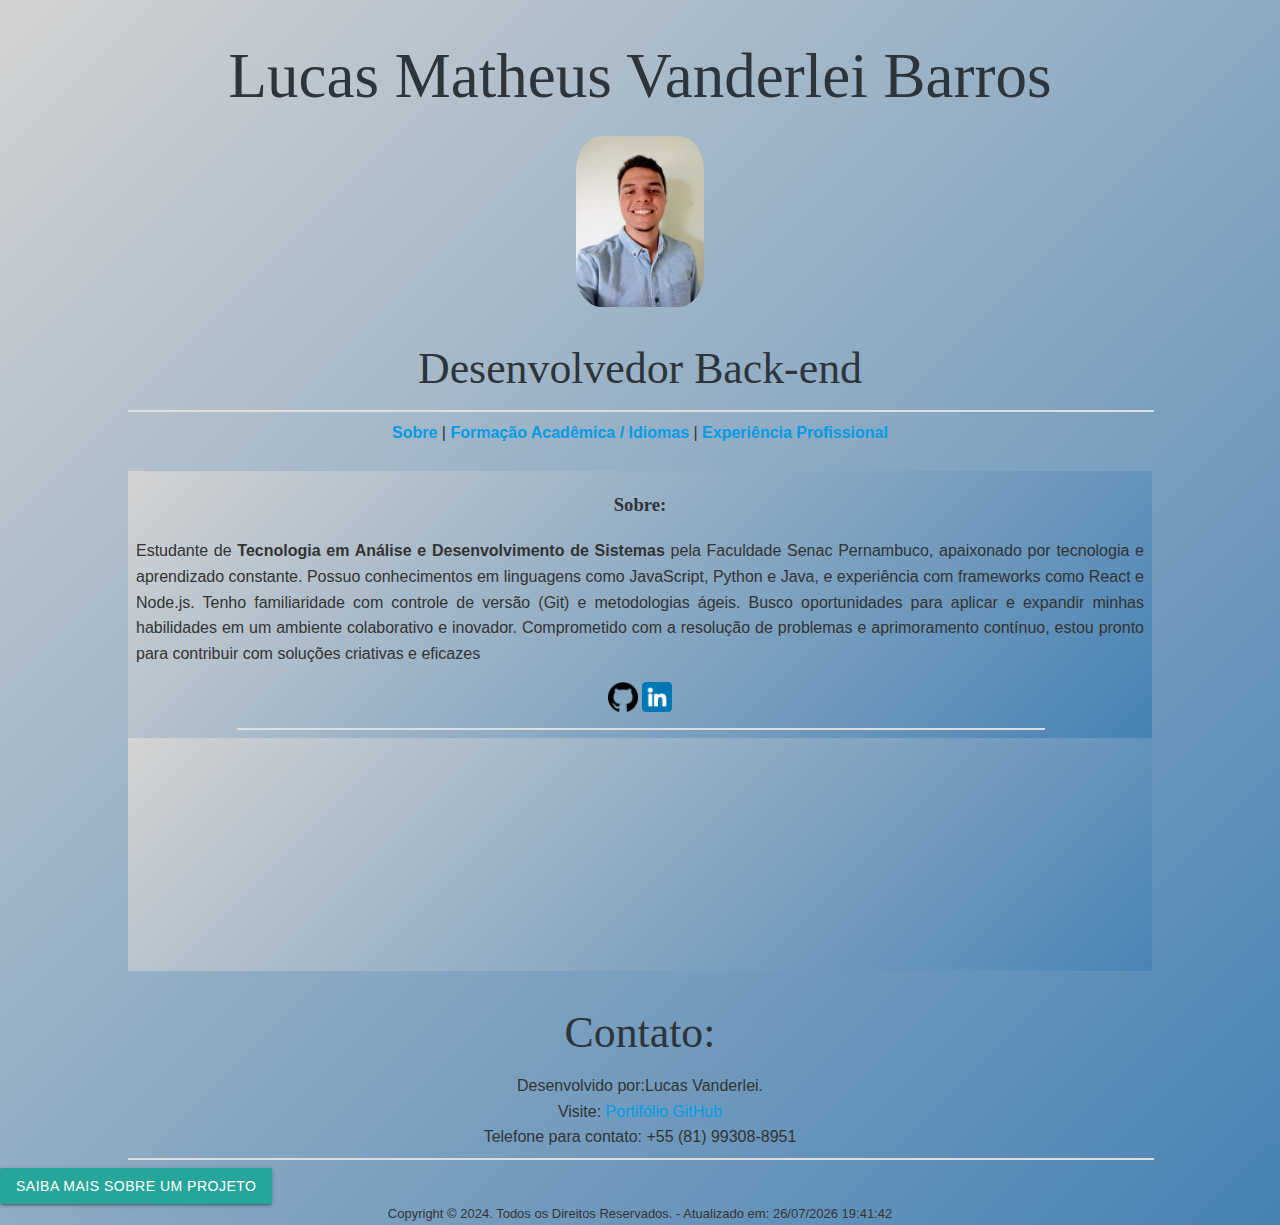
<file: index.html>
<!DOCTYPE html>
<html lang="pt-br">
  <head>
    <meta charset="UTF-8" />
    <meta name="viewport" content="width=device-width, initial-scale=1.0" />
    <title>Lucas Vanderlei</title>
  
    <link rel="stylesheet" href="curriculo.css">
    <script src="script.js" defer></script>
    <link rel="stylesheet" href="https://cdnjs.cloudflare.com/ajax/libs/materialize/1.0.0/css/materialize.min.css">
    <script src="https://cdnjs.cloudflare.com/ajax/libs/materialize/1.0.0/js/materialize.min.js"></script>
</head>
  <body>
    <!--Exercício de criação de currículo-->
    <div id="homepage">
      <h1>Lucas Matheus Vanderlei Barros</h1>
      <img
        id="perfil"
        src="eu.jpg"
        alt="Foto de Lucas Vanderlei"
        width="10%"
        height="10%"
      />
      <h3>Desenvolvedor Back-end</h3>
      <hr />
    </div>
 

<div id="menu">
    <a href="curriculoSobre.html" target="main"><b>Sobre</b></a> | <a href="curriculoFormacao.html"  target="main"><b>Formação Acadêmica / Idiomas</b></a> | <a href="curriculoExperiencia.html" target="main"><b>Experiência Profissional</b></a><br><br>       
</div>
<iframe src="curriculoSobre.html" frameborder="0" name="main"></iframe>   


<div id="contato">
    <h3>Contato:</h3>
         Desenvolvido por:Lucas Vanderlei. <br>
        Visite: <a href=“https://github.com/lucasvanderleim”> Portifólio GitHub</a><br>
        Telefone para contato: +55 (81) 99308-8951
      
           
</div>
<hr>
<!-- Botão para abrir o modal -->
<div class="text-center my-4">
  <button type="button" class="btn btn-primary" data-bs-toggle="modal" data-bs-target="#exampleModal">
      Saiba mais sobre um projeto
  </button>
</div>

<!-- Modal -->
<div class="modal fade" id="exampleModal" tabindex="-1" aria-labelledby="exampleModalLabel" aria-hidden="true">
  <div class="modal-dialog modal-lg">
      <div class="modal-content">
          <div class="modal-header">
              <h5 class="modal-title" id="exampleModalLabel">Projeto: Sistema de Gerenciamento de Tarefas</h5>
              <button type="button" class="btn-close" data-bs-dismiss="modal" aria-label="Close"></button>
          </div>
          <div class="modal-body">
              <h6>Descrição:</h6>
              <p>Um sistema web para gerenciamento de tarefas, permitindo que os usuários criem, editem e excluam tarefas.</p>

              <h6>Tecnologias Usadas:</h6>
              <ul>
                  <li>JavaScript</li>
                  <li>Node.js</li>
                  <li>Express.js</li>
                  <li>MongoDB</li>
                  <li>Bootstrap</li>
              </ul>

              <h6>Link para o Projeto:</h6>
              <a href="https://github.com/lucasvanderleim" target="_blank">Veja no GitHub</a>
          </div>
          <div class="modal-footer">
              <button type="button" class="btn btn-secondary" data-bs-dismiss="modal">Fechar</button>
          </div>
      </div>
  </div>
</div>


<footer>
    <span>Copyright © 2024. Todos os Direitos Reservados.</span>
</footer>
</body>

</html>
   

    



  </body>
</html>
</file>
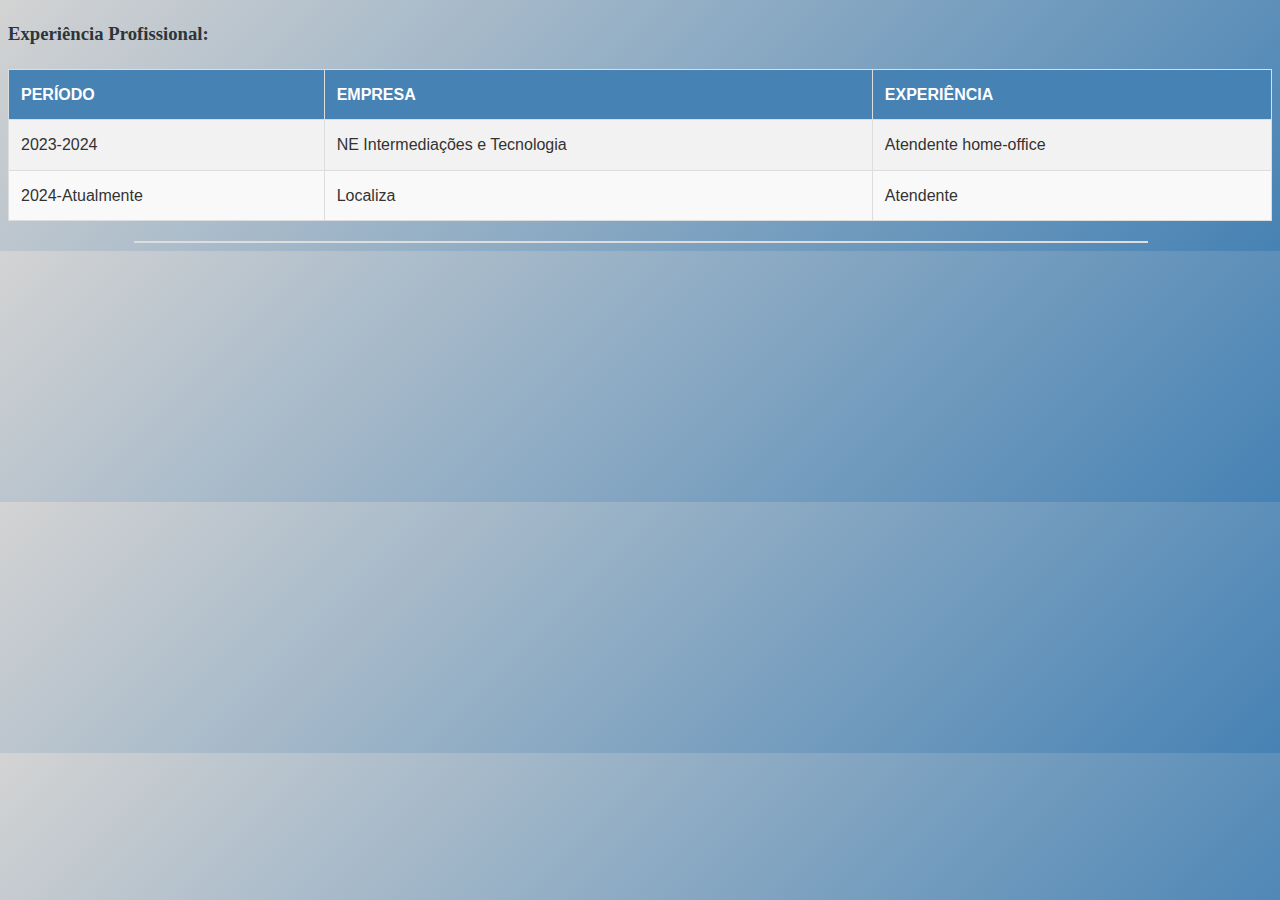
<file: curriculoExperiencia.html>
<!DOCTYPE html>
<html lang="pt-br">

<head>
    <meta charset="UTF-8">
    <meta name="viewport" content="width=device-width, initial-scale=1.0">
    <link rel="stylesheet" href="curriculo.css">
    <title>Experiência Profissional</title>
</head>

<body>
    <div id="experiencia">
        <h3>Experiência Profissional:</h3>
        <table>
            <tr>
                <th>Período</th>
                <th>Empresa</th>
                <th>Experiência</th>
            </tr>
            <tr>
                <td>2023-2024</td>
                <td>NE Intermediações e Tecnologia</td>
                <td>Atendente home-office</td>
            </tr>
        
            <tr>
                <td>2024-Atualmente</td>
                <td>Localiza</td>
                <td>Atendente</td>
            </tr>
        </table>
    </div>
    <hr>
</body>

</html>
</file>
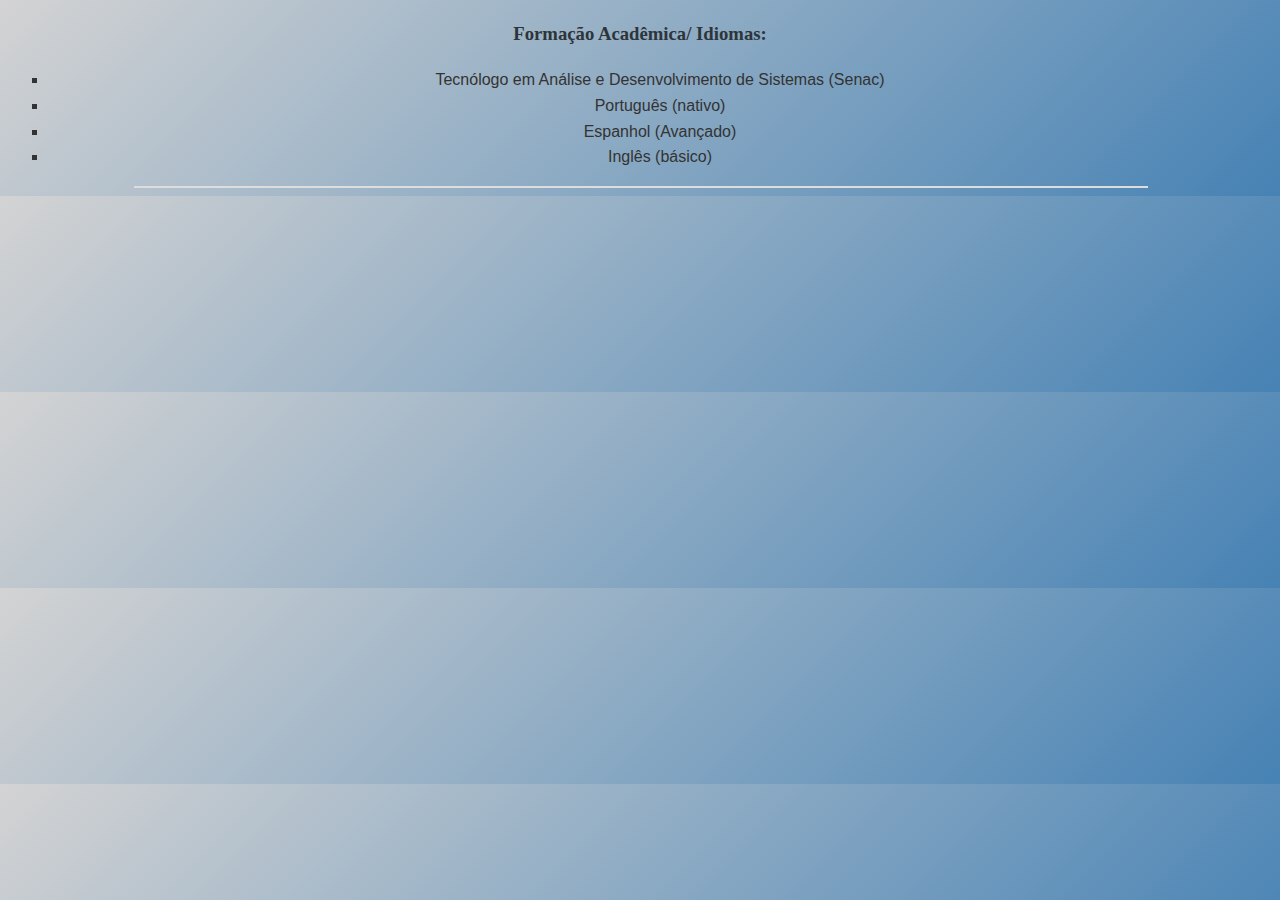
<file: curriculoFormacao.html>
<!DOCTYPE html>
<html lang="pt-br">
<head>
    <meta charset="UTF-8">
    <meta name="viewport" content="width=device-width, initial-scale=1.0">
    <link rel="stylesheet" href="curriculo.css">
    <title>curriculoFormacao</title>
</head>
<body>
    <div id="formacao">
        <h3>Formação Acadêmica/ Idiomas:</h3>
        <ul>
            <li>Tecnólogo em Análise e Desenvolvimento de Sistemas (Senac)</li>
            <li>Português (nativo)</li>
            <li>Espanhol (Avançado)</li>
            <li>Inglês (básico)</li>    
        </ul>
        
       
       
        <hr>
    </div>
    
    
</body>
</html>
</file>
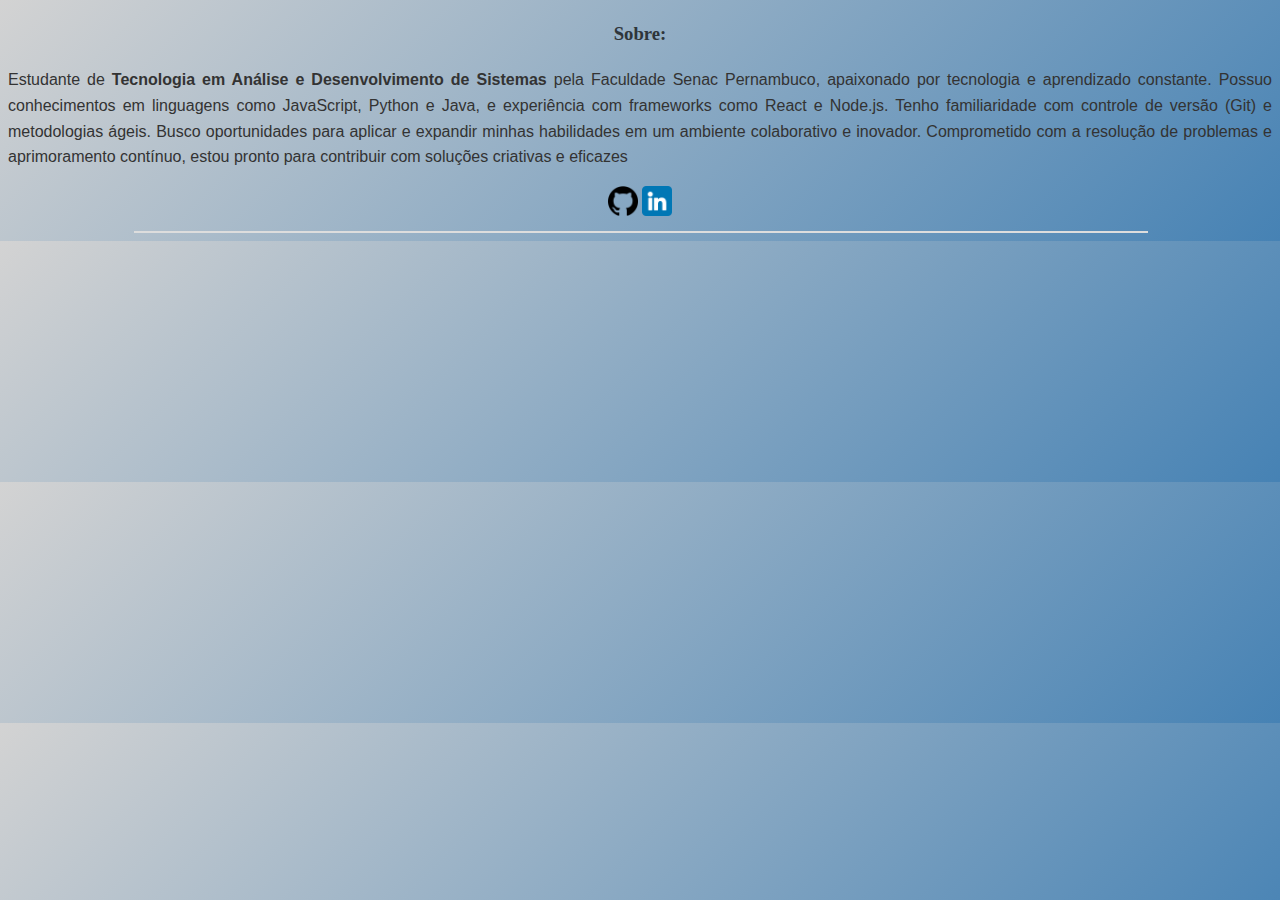
<file: curriculoSobre.html>
<!DOCTYPE html>
<html lang="pt-br">
  <head>
    <meta charset="UTF-8" />
    <meta name="viewport" content="width=device-width, initial-scale=1.0" />
    <link rel="stylesheet" href="curriculo.css">
    <title>curriculoSobre</title>
  </head>
  <body>
    <div id="sobre">
      <h3>Sobre:</h3>
      <p>Estudante de
      <b>Tecnologia em Análise e Desenvolvimento de Sistemas</b> pela Faculdade
      Senac Pernambuco, apaixonado por tecnologia e aprendizado constante.
      Possuo conhecimentos em linguagens como JavaScript, Python e Java, e
      experiência com frameworks como React e Node.js. Tenho familiaridade com
      controle de versão (Git) e metodologias ágeis. Busco oportunidades para
      aplicar e expandir minhas habilidades em um ambiente colaborativo e
      inovador. Comprometido com a resolução de problemas e aprimoramento
      contínuo, estou pronto para contribuir com soluções criativas e eficazes
    </p>

      <a href="https://github.com/lucasvanderleim" target="_blank"
        ><img
          id="github"
          src="github.png"
          height="30px"
          alt="Icon Linkedin"
          title="GitHub"
      /></a>
      <a
        href="https://www.linkedin.com/in/lucas-vanderlei-109251303/"
        target="_blank"
        ><img
          id="linkedin"
          src="linkedin.png"
          height="30px"
          alt="Icon Linkedin"
          title="Linkedin"
      /></a>

      <hr />
    </div>
  </body>
</html>
</file>
<file: curriculo.css>
html {
    /* background-image: linear-gradient(to top, #031fa3, #3147b8, #546cca, #7990d9, #a1b5e6, #b0c8ec, #c6dbf0, #e0ecf5, #e5f0f6, #ebf4f7, #f2f8f9, #f9fbfb); */
    background: linear-gradient(135deg, #d3d3d3, #4682b4); /* Degradê de cinza claro (#d3d3d3) para azul (Steel Blue #4682b4) */
    color: #333;
    
}

body {
    font-family: 'Arial', 'Helvetica', sans-serif; /* Fonte sans-serif ideal */
    font-size: 16px;
    color: #333;
    line-height: 1.6;
}

h1, h2, h3 {
    font-family: 'Georgia', serif; /* Títulos com fonte serifada */
    color: #2e353a;
}

p {
    font-family: 'Open Sans', 'Arial', sans-serif; /* Corpo do texto com fonte moderna */
}



table {
    width: 100%;
    border-collapse: collapse;
    margin: 20px 0;
    font-size: 16px;
    text-align: left;
    background-color: #f9f9f9;
}

table, th, td {
    border: 1px solid #dddddd;
}

th {
    background-color: #4682b4; /* Azul suave */
    color: white;
    padding: 12px;
    text-transform: uppercase;
    font-weight: bold;
}

td {
    padding: 12px;
    color: #333;
}

tr:nth-child(even) {
    background-color: #f2f2f2; /* Linhas alternadas em cinza claro */
}

tr:hover {
    background-color: #e0f7fa; /* Efeito hover em azul claro */
}

caption {
    font-size: 18px;
    font-weight: bold;
    color: #4682b4;
    margin-bottom: 10px;
    text-align: left;
}



#contato {
    font-family: 'Trebuchet MS', 'Lucida Sans Unicode', 'Lucida Grande', 'Lucida Sans', Arial, sans-serif;
    margin-left: 3%;
    text-align: center;
}

hr {
    border: solid #dddddd 1px;
}

footer {
    text-align: center;
    font-size: small;
    font-family: 'Segoe UI', Tahoma, Geneva, Verdana, sans-serif;
}

ul {
    list-style-type: square;
}

iframe {
    width: 80%;
    height: 500px;
    margin-left: 10%;
        
}

hr {
    width: 80%;
    margin-left: 10%;
}

p {
    text-align: justify;
}

#menu {
    text-align: center;
}



#homepage {
    text-align: center;
}

#contato {
    width: 80%;
    margin-left: 10%;
    text-align: top;
}

#center {
    text-align: center;
}


#perfil {
    border-radius: 20%;
}

#sobre {
    text-align: center;
}

#formacao {
    text-align: center;
}


.card {
    transition: transform 0.2s; /* Efeito de transição suave */
}

.card:hover {
    transform: scale(1.05); /* Aumenta ligeiramente o cartão ao passar o mouse */
}
</file>
